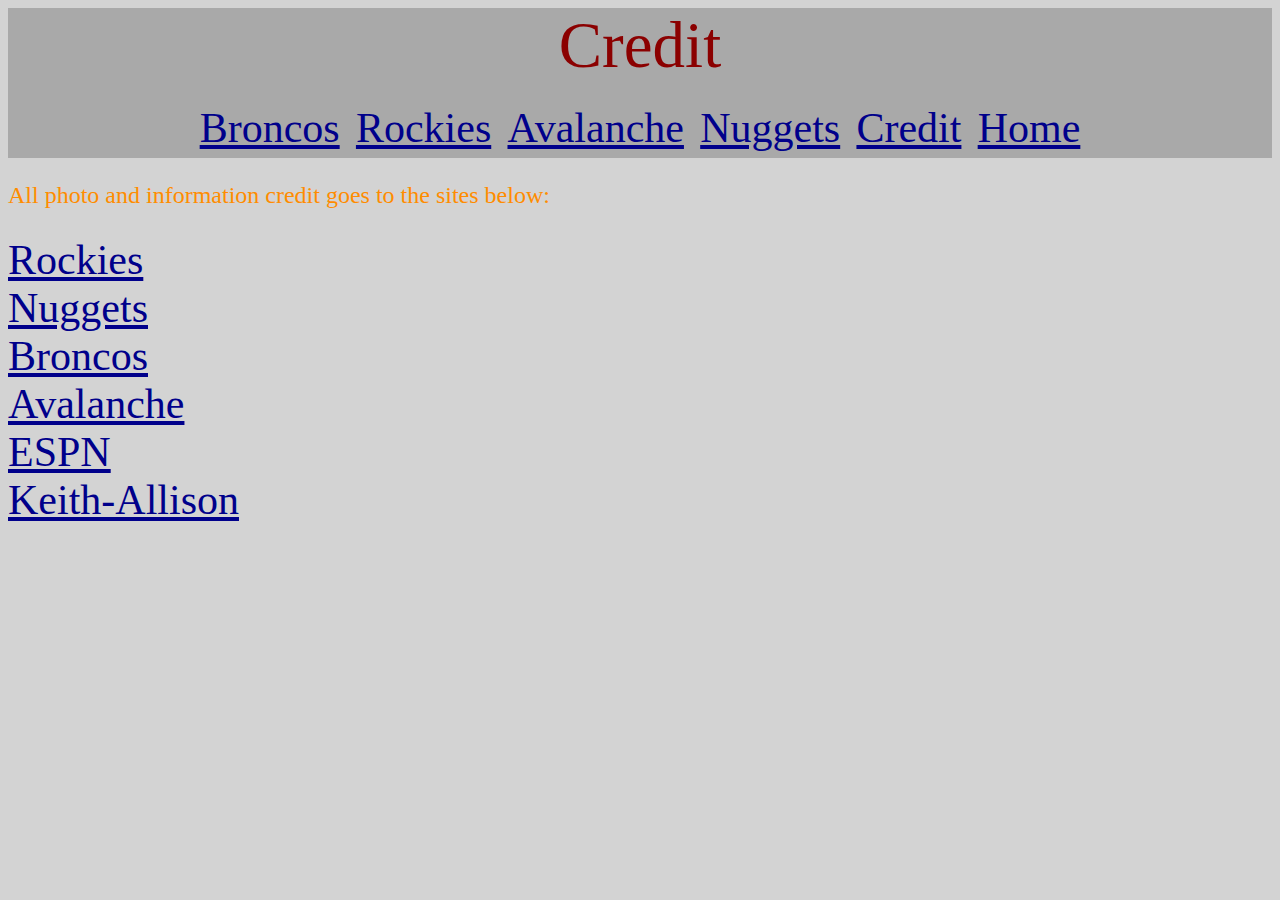
<file: credit.html>
<!DOCTYPE html>

<link rel="stylesheet" type="text/css" href="style.css">
<div class="start">
  Credit
  <div class="topnav">

  <a href="index.nfl.html" target="_blank" class="more">Broncos</a>
  <a href="index.mlb.html" target="_blank" class="more">Rockies</a>
  <a href="index.nhl.html" target="_blank" class="more">Avalanche</a>
  <a href="index.nba.html" target="_blank" class="more">Nuggets</a>
  <a href="credit.html" target="_blank" class="more">Credit</a>
  <a href="index.html" class="more">Home</a>

</div>
</div>

<html>
  <body>
    <head>
      <title>Credit</title>
        <p> All photo and information credit goes to the sites below: <br />
        <br />
        <a href="https://www.mlb.com/rockies"class="more">Rockies</a> <br />
        <a href="https://www.nba.com/nuggets/"class="more">Nuggets</a> <br />
        <a href="https://www.denverbroncos.com/"class="more">Broncos</a> <br />
        <a href="https://www.nhl.com/avalanche"class="more">Avalanche</a> <br />
        <a href="https://www.ESPN.com" class="more">ESPN</a> <br />
        <a href="https://keith-allison.squarespace.com/info-contact/" class="more">Keith-Allison</a> <br />
      </p>
      <br />
    </head>
  </body>
</html>
</file>
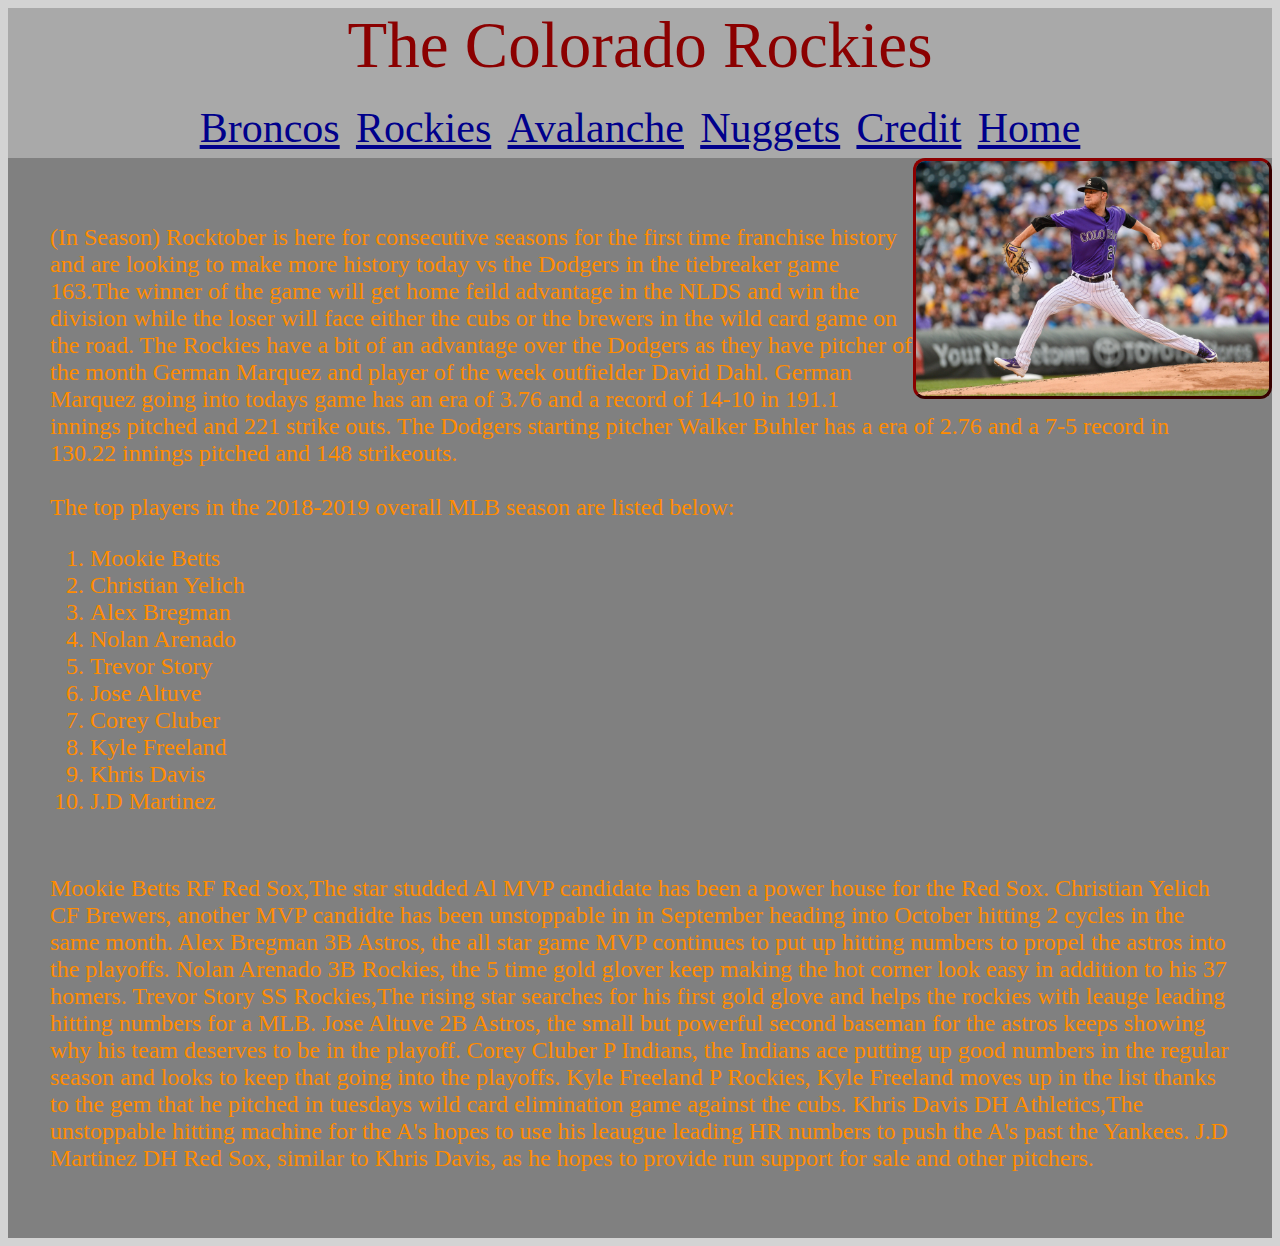
<file: index.mlb.html>
<!DOCTYPE html>

<link rel="stylesheet" type="text/css" href="style.css">


<html>
  <head>
    <body>
      <title>Rockies</title>
      <div class="start">
        The Colorado Rockies
        <div class="topnav">

        <a href="index.nfl.html" target="_blank" class="more">Broncos</a>
        <a href="index.mlb.html" target="_blank" class="more">Rockies</a>
        <a href="index.nhl.html" target="_blank" class="more">Avalanche</a>
        <a href="index.nba.html" target="_blank" class="more">Nuggets</a>
        <a href="credit.html" target="_blank" class="more">Credit</a>
        <a href="index.html" class="more">Home</a>
      </div>
      </div>

      <img alt="Kyle Freeland" src="freeland.jpg" length="425" height="235" align="right">
      <div class="Rockies">
        <p>(In Season) Rocktober is here for consecutive seasons for the first time
          franchise history and are looking to make more history today vs the Dodgers in the tiebreaker game
          163.The winner of the game will get home feild advantage in the NLDS and win the division
          while the loser will face either the cubs or the brewers in the wild card game on the road.
          The Rockies have a bit of an advantage over the Dodgers as they have pitcher of the month
          German Marquez and player of the week outfielder David Dahl. German Marquez going into
          todays game has an era of 3.76 and a record of 14-10 in 191.1 innings pitched and
          221 strike outs. The Dodgers starting pitcher Walker Buhler has a era of 2.76 and a 7-5 record
          in 130.22 innings pitched and 148 strikeouts. <br /><br />
          The top players in the 2018-2019 overall MLB season are listed below:
          <ol>
            <li>Mookie Betts</li>
            <li>Christian Yelich</li>
            <li>Alex Bregman</li>
            <li>Nolan Arenado</li>
            <li>Trevor Story</li>
            <li>Jose Altuve</li>
            <li>Corey Cluber</li>
            <li>Kyle Freeland</li>
            <li>Khris Davis</li>
            <li>J.D Martinez</li>
            <br />
            <br />
          </ol>
          <p>
          Mookie Betts RF Red Sox,The star studded Al MVP candidate has been a power
            house for the Red Sox. Christian Yelich CF Brewers, another MVP candidte has been unstoppable in
            in September heading into October hitting 2 cycles in the same month. Alex Bregman 3B Astros, the all star game MVP continues to put up hitting
            numbers to propel the astros into the playoffs. Nolan Arenado 3B Rockies, the 5 time gold glover keep making the hot corner
            look easy in addition to his 37 homers. Trevor Story SS Rockies,The rising star searches for his first gold glove
            and helps the rockies with leauge leading hitting numbers for a MLB. Jose Altuve 2B Astros, the small but powerful second baseman for the astros
            keeps showing why his team deserves to be in the playoff. Corey Cluber P Indians, the Indians ace putting up good numbers in the regular
            season and looks to keep that going into the playoffs. Kyle Freeland P Rockies, Kyle Freeland moves up in the list thanks to the
            gem that he pitched in tuesdays wild card elimination game against the cubs. Khris Davis DH Athletics,The unstoppable hitting machine for the A's hopes to
            use his leaugue leading HR numbers to push the A's past the Yankees. J.D Martinez DH Red Sox, similar to Khris Davis, as he hopes to provide run
            support for sale and other pitchers.
        </p>
          </p>

      </div>
    </head>
  </body>
</html>
</file>
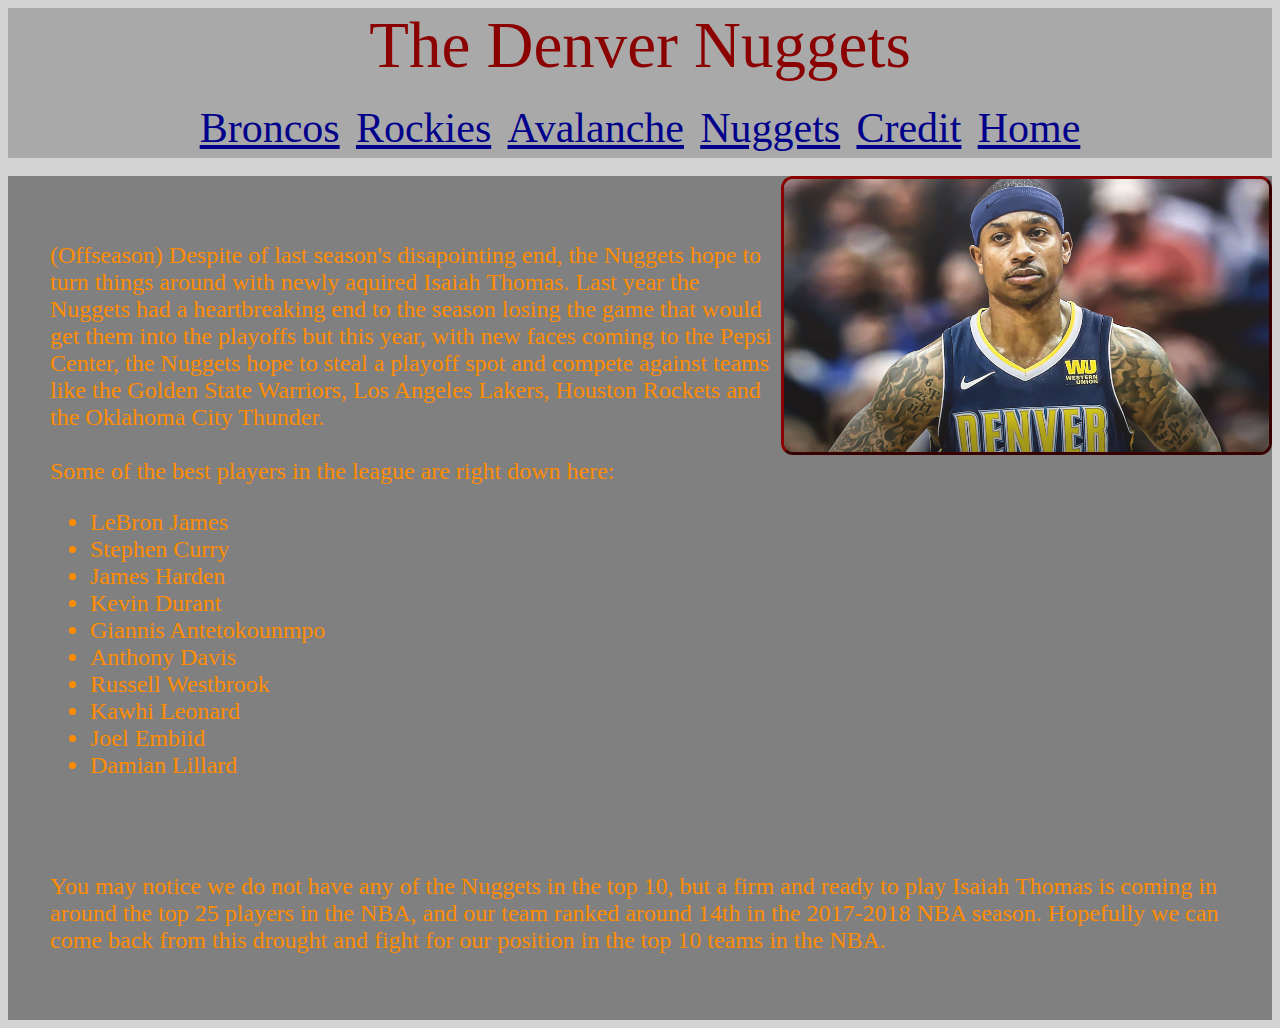
<file: index.nba.html>
<!DOCTYPE html>

<link rel="stylesheet" type="text/css" href="style.css">


<html>
  <head>
    <body>
      <title>Nuggets</title>
      <div class="start">
        The Denver Nuggets
        <div class="topnav">

        <a href="index.nfl.html" target="_blank" class="more">Broncos</a>
        <a href="index.mlb.html" target="_blank" class="more">Rockies</a>
        <a href="index.nhl.html" target="_blank" class="more">Avalanche</a>
        <a href="index.nba.html" target="_blank" class="more">Nuggets</a>
        <a href="credit.html" target="_blank" class="more">Credit</a>
        <a href="index.html" class="more">Home</a>
      </div>
      </div>
    <br />
    <img alt="Isaiah Thomas" src="thomas.jpg" length="375" height="273" align="right">
      <div class="Nuggets">
        <p>(Offseason) Despite of last season's disapointing end, the Nuggets hope to turn things around with newly aquired Isaiah
          Thomas. Last year the Nuggets had a heartbreaking end to the season losing the game that would get them into the playoffs
          but this year, with new faces coming to the Pepsi Center, the Nuggets hope to steal a
          playoff spot and compete against teams like the Golden State Warriors, Los Angeles Lakers,
          Houston Rockets and the Oklahoma City Thunder.<br /><br />
          Some of the best players in the league are right down here:
          <ul>
            <li>LeBron James</li>
            <li>Stephen Curry</li>
            <li>James Harden</li>
            <li>Kevin Durant</li>
            <li>Giannis Antetokounmpo</li>
            <li>Anthony Davis</li>
            <li>Russell Westbrook</li>
            <li>Kawhi Leonard</li>
            <li>Joel Embiid</li>
            <li>Damian Lillard</li>
            <br />
            <br />
          </ul>
          <br />
          <p>
          You may notice we do not have any of the Nuggets in the top 10, but a firm and ready to play Isaiah Thomas is coming in around the
          top 25 players in the NBA, and our team ranked around 14th in the 2017-2018 NBA season. Hopefully we can come back from this drought
          and fight for our position in the top 10 teams in the NBA.
        </p>
        </p>
      </div>
    </head>
  </body>
</html>
</file>
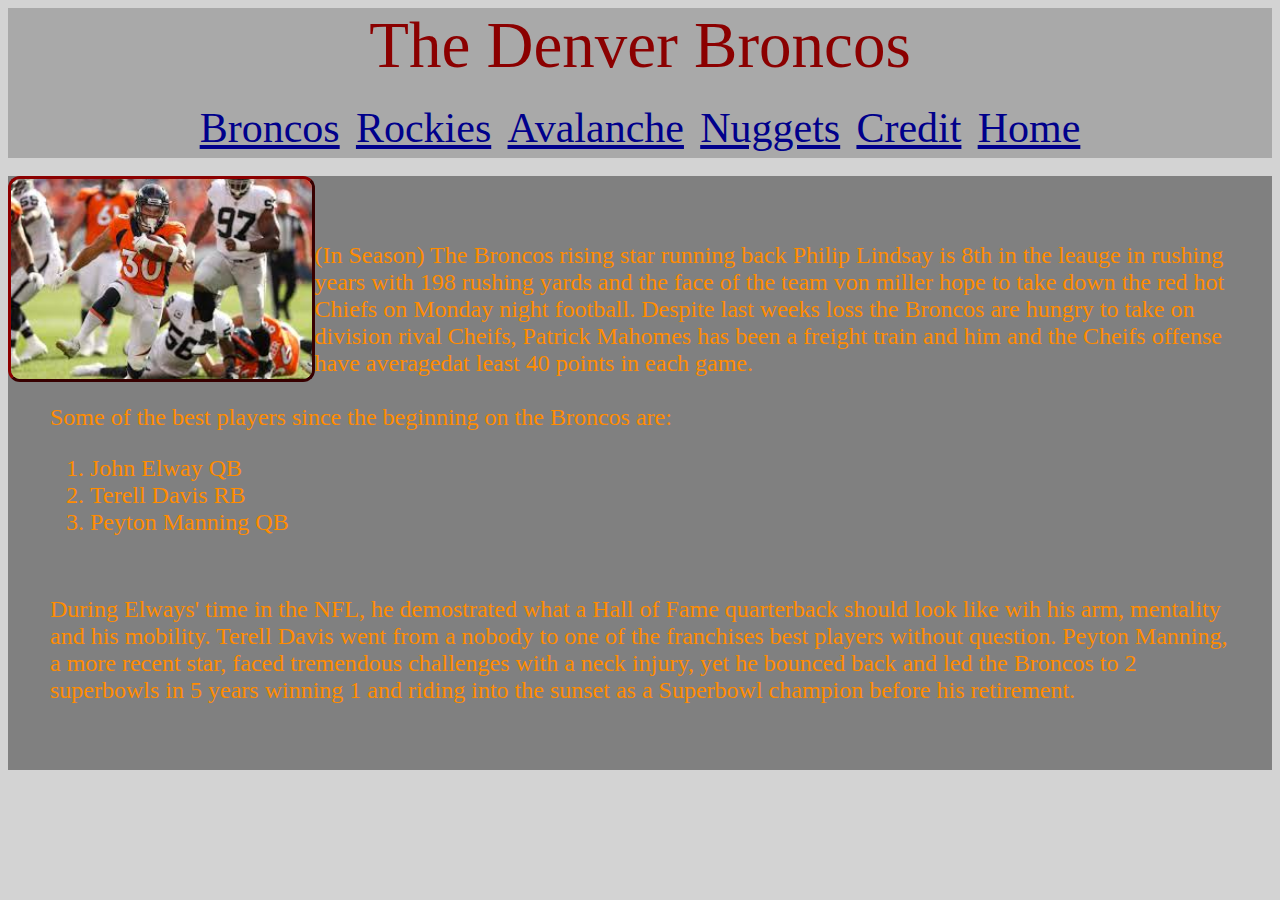
<file: index.nfl.html>
<!DOCTYPE html>

<link rel="stylesheet" type="text/css" href="style.css">


<html>
  <head>
    <body>
      <title>Broncos</title>
      <div class="start">
        The Denver Broncos
        <div class="topnav">

        <a href="index.nfl.html" target="_blank" class="more">Broncos</a>
        <a href="index.mlb.html" target="_blank" class="more">Rockies</a>
        <a href="index.nhl.html" target="_blank" class="more">Avalanche</a>
        <a href="index.nba.html" target="_blank" class="more">Nuggets</a>
        <a href="credit.html" target="_blank" class="more">Credit</a>
        <a href="index.html" class="more">Home</a>

      </div>
      </div>
      <br />
      <img alt="Philip Lindsay" src="download.jpg" class="Lindsay" length="375" height="200" style="float: left;">

        <div class="Broncos">
          <p>(In Season) The Broncos rising star running back Philip Lindsay is 8th in the leauge in rushing years with 198
            rushing yards and the face of the team von miller hope to take down the red hot Chiefs
            on Monday night football. Despite last weeks loss the Broncos are hungry to take on
            division rival Cheifs, Patrick Mahomes has been a freight train and him and the Cheifs
            offense have averagedat least 40 points in each game.<br /><br />
            Some of the best players since the beginning on the Broncos are:
            <ol>
              <li>John Elway QB</li>
              <li>Terell Davis RB</li>
              <li>Peyton Manning QB</li>
              <br />
              <br />
            </ol>
            <p>
              During Elways' time in the NFL, he demostrated what a Hall of
              Fame quarterback should look like wih his arm, mentality and his mobility. Terell Davis went from a nobody to one of the franchises
                best players without question. Peyton Manning, a more recent star, faced tremendous challenges with a neck injury, yet he bounced
                back and led the Broncos to 2 superbowls in 5 years winning 1 and riding
                into the sunset as a Superbowl champion before his retirement.
          </p>
          </p>

</html>
</file>
<file: style.css>
h1 {
  color: darkred;
  text-align: center;
}

h2 {
  color: darkred;
  text-align: center;
}


div.Broncos {
  text-align: left;
  background-color: gray;
  padding: 42px;
}

div.Avalanche {
  text-align: left;
  background-color: gray;
  padding: 42px;
}

li {
  color: darkorange;
  font-family: fantasy;
  font-size: 24px;
}

p {
  color: darkorange;
  font-family: fantasy;
  font-size: 24px;
}

div.start {
  font-size: 65px;
  color: darkred;
  font-family: fantasy;
  text-align: center;
  background: darkgray;
}

div.Title {
  font-size: 50px;
  color: darkblue;
  font-family: monospace;
  text-align: center;
}



div.Rockies {
  text-align: left;
  background-color: gray;
  padding: 42px;
}

div.Nuggets {
  text-align: left;
  background-color: gray;
  padding: 42px;
}

img.football {
  border-radius: 0px;
  border-style: none;
}

html {
  background-color: lightgray;


}

img {
  border-radius: 12px;
  border-color: darkred;
  border-style: outset;
}

div.topnav {
  color: darkgray;
}


a.more {
  color: darkblue;
  font-size: 42px;
  font-family: fantasy;
}

html.more {
  background-color: rgb(0, 40, 104);
}

html {
  background-color: lightgray;
}
</file>
